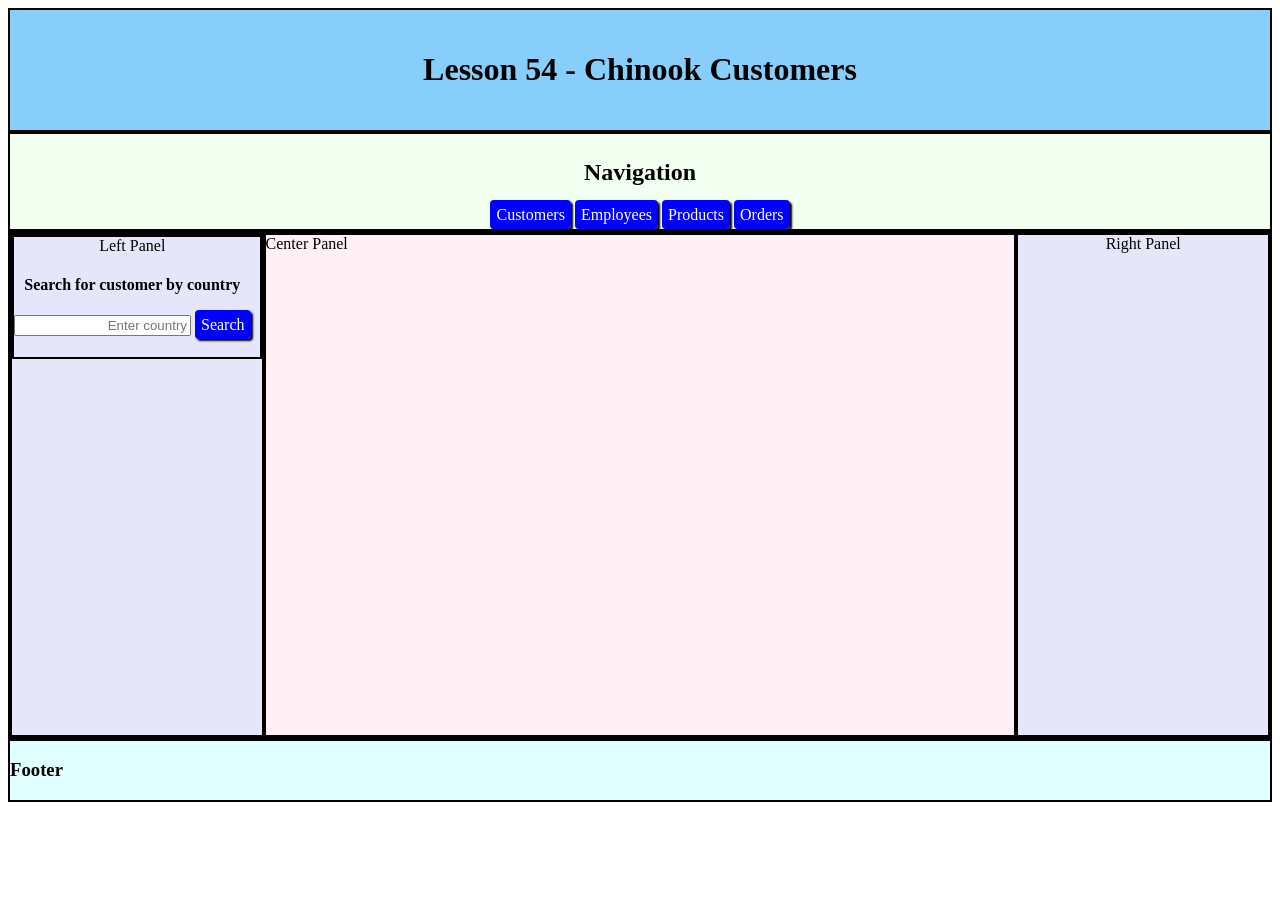
<file: Lesson54DiscussionSolution/index.html>
<!DOCTYPE html>
<html>
  <head>
    <title>repl.it</title>
    <link href="style.css" rel="stylesheet" type="text/css" />

    <!-- import the script.js file -->
    <!-- We need to import JQUERY Library to make the api call-->
    
    <script src="https://ajax.googleapis.com/ajax/libs/jquery/3.6.0/jquery.min.js"></script>
    <script src="script.js"></script>

  </head>
  
  <!-- Call the int function when website loads -->
  <body onload="init()">
    <div>
      <!--  Header or Banner -->
      <div id="header">
        <h1> Lesson 54 - Chinook Customers </h1>
      </div>
      <!--  nav bar -->
      <nav id='nav'>
        <h2>Navigation</h2>
        <a href="index.html" class="button">Customers</a>   
        <a href="employees.html" class="button">Employees</a>
        <a href="products.html" class="button">Products</a>
        <a href="orders.html" class="button">Orders</a>
      </nav>
      
      <div class="container">
  
        <div class='panel'>
          <div class="container filter">
            <div> Left Panel
              <h4> Search for customer by country</h4>
              <input style="flex:2;text-align:right;" type="text" id="country" placeholder="Enter country" >        
              <a class="button" onclick="filter()"> Search </a><br>
              <h4 id="count"></h4>
            </div>
          </div>
        </div>
        
        <div id='centerpanel' class='container'> Center Panel </div>
        
        <div class='panel'> Right Panel </div>
      
      </div>

      <div id='foot'>
        <h3> Footer </h3>
      </div>

    </div>
    
  </body>
</html>
</file>
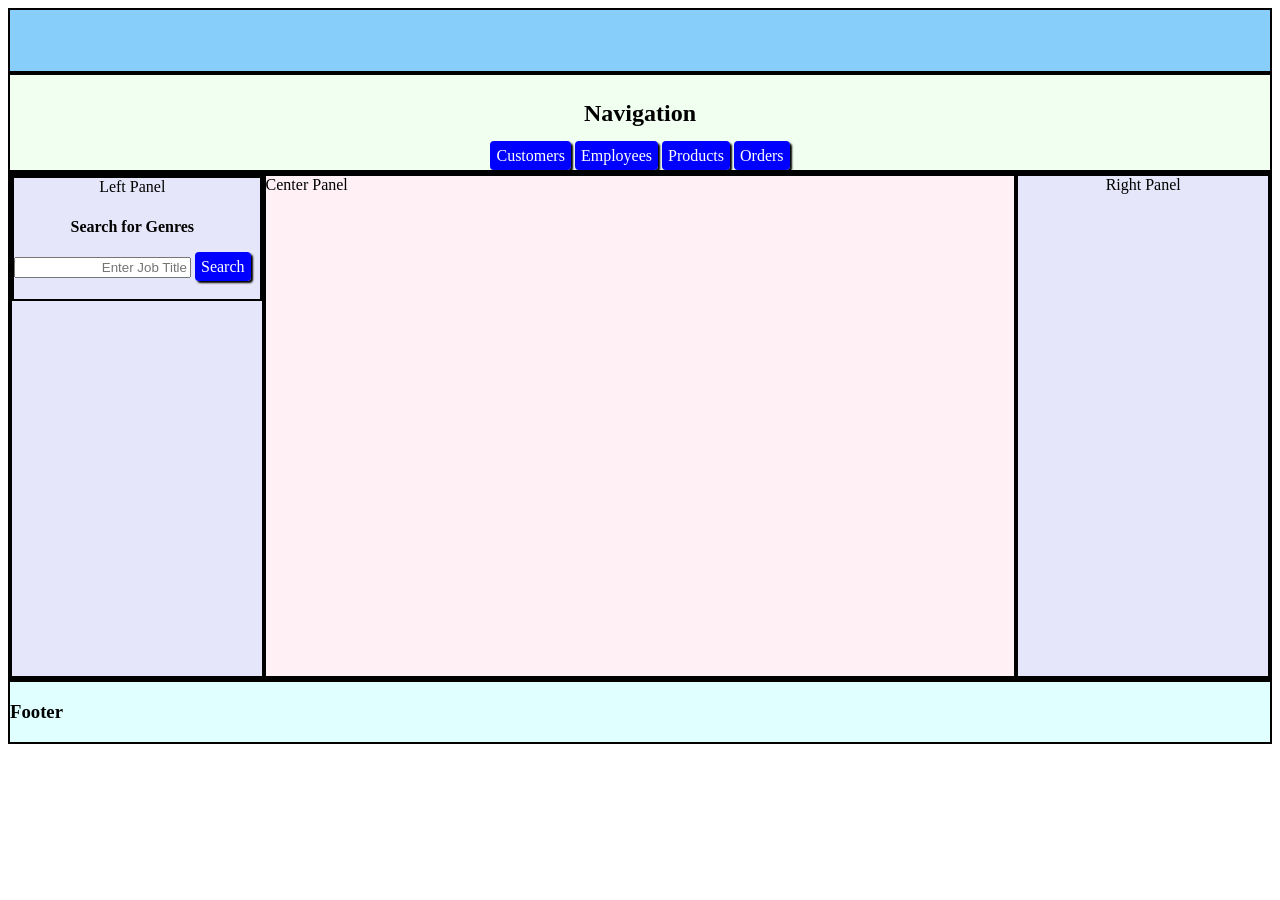
<file: Lesson54DiscussionSolution/employees.html>
<!DOCTYPE html>
<html>
  <head>
    <title>repl.it</title>
    <link href="style.css" rel="stylesheet" type="text/css" />

    <!-- import the script.js file -->
    <!-- We need to import JQUERY Library to make the api call-->
    
    <script src="https://ajax.googleapis.com/ajax/libs/jquery/3.6.0/jquery.min.js"></script>
    <script src="employees.js"></script>

  </head>
  
  <!-- Call the int function when website loads -->
  <body onload="init()">
    <div>
      <!--  Header or Banner -->
      <div id="header">
        <h1></h1>
      </div>
      <!--  nav bar -->
      <nav id='nav'>
        <h2>Navigation</h2>
        <a href="index.html" class="button">Customers</a>   
        <a href="employees.html" class="button">Employees</a>
        <a href="products.html" class="button">Products</a>
        <a href="orders.html" class="button">Orders</a>
      </nav>
      
      <div class="container">
        
        <div class='panel'>
          <div class="container filter">
            <div>
          
                   Left Panel
              <h4> Search for Genres
              </h4>
              <input style="flex:2;text-align:right;" type="text" id="genres" placeholder="Enter Job Title">        
              <a class="button" onclick="filter()"> Search </a><br>
              <h4 id="count"></h4>
            </div>
          </div>
        </div>
        
        <div id='centerpanel' class='container'>
          Center Panel
        </div>
        
        <div class='panel'>
          Right Panel
        </div>
        
      </div>

      <div id='foot'>
        <h3> Footer </h3>
      </div>

    </div>
    
  </body>
</html>
</file>
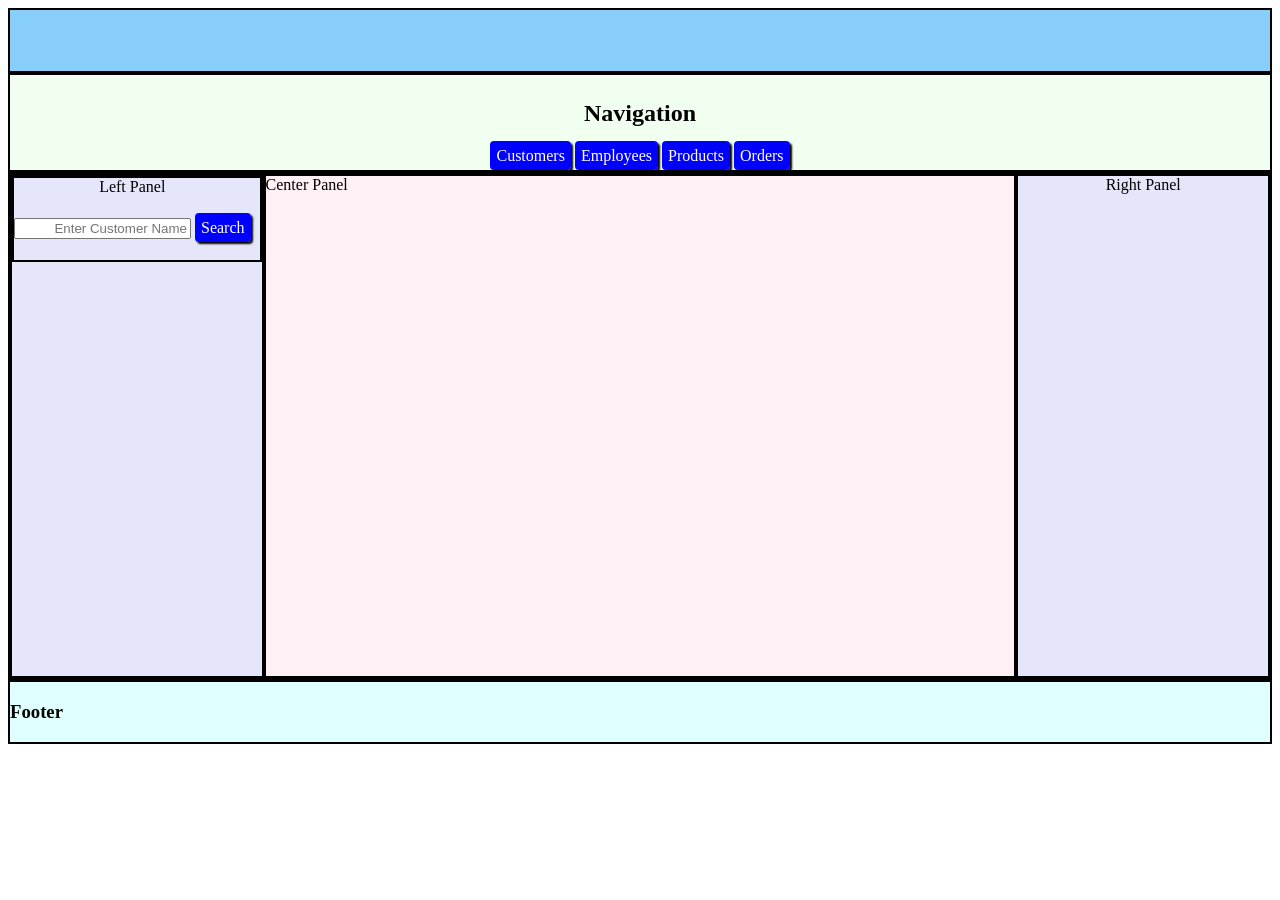
<file: Lesson54DiscussionSolution/orders.html>
<!DOCTYPE html>
<html>
  <head>
    <title>repl.it</title>
    <link href="style.css" rel="stylesheet" type="text/css" />

    <!-- import the script.js file -->
    <!-- We need to import JQUERY Library to make the api call-->
    
    <script src="https://ajax.googleapis.com/ajax/libs/jquery/3.6.0/jquery.min.js"></script>
    <script src="orders.js"></script>
  </head>
  
  <!-- Call the int function when website loads -->
  <body onload="init()">
    <div>
      <!--  Header or Banner -->
      <div id="header">
        <h1></h1>
      </div>
      <!--  nav bar -->
      <nav id='nav'>
        <h2>Navigation</h2>
        <a href="index.html" class="button">Customers</a>   
        <a href="employees.html" class="button">Employees</a>
        <a href="products.html" class="button">Products</a>
        <a href="orders.html" class="button">Orders</a>
      </nav>
      
      <div class="container">
  
        <div class='panel'>
          <div class="container filter">
            <div> Left Panel
              <h4></h4>
              <input style="flex:2;text-align:right;" type="text" id="country" placeholder="Enter Customer Name" >        
              <a class="button" onclick="filter()"> Search </a><br>
              <h4 id="count"></h4>
            </div>
          </div>
        </div>
        
        <div id='centerpanel' class='container'> Center Panel </div>
        
        <div class='panel'> Right Panel </div>
      
      </div>

      <div id='foot'>
        <h3> Footer </h3>
      </div>

    </div>
    
  </body>
</html>
</file>
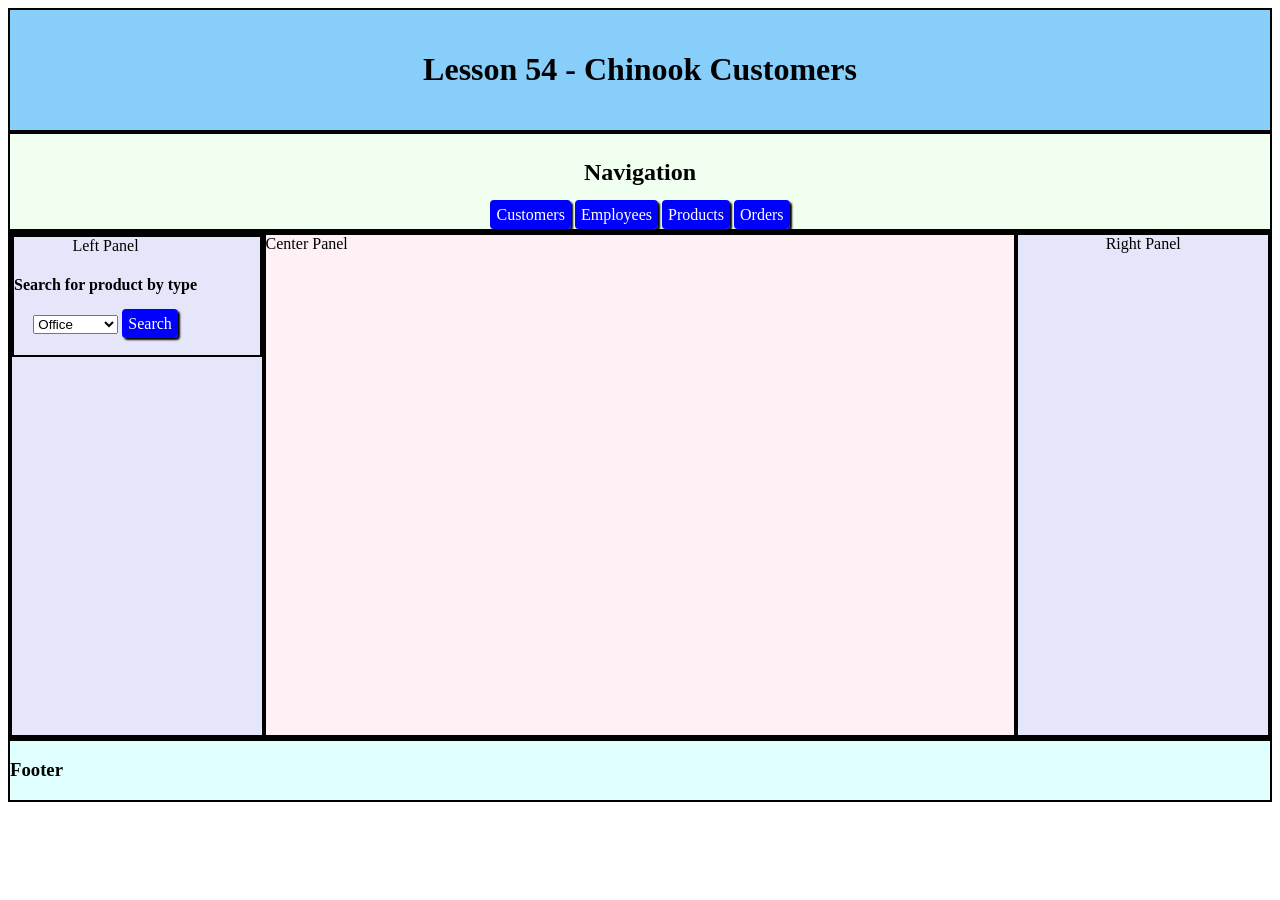
<file: Lesson54DiscussionSolution/products.html>
<!DOCTYPE html>
<html>
  <head>
    <title>repl.it</title>
    <link href="style.css" rel="stylesheet" type="text/css" />

    <!-- import the script.js file -->
    <!-- We need to import JQUERY Library to make the api call-->
    
    <script src="https://ajax.googleapis.com/ajax/libs/jquery/3.6.0/jquery.min.js"></script>
    <script src="products.js"></script>

  </head>
  
  <!-- Call the int function when website loads -->
  <body onload="init()">
    <div>
      <!--  Header or Banner -->
      <div id="header">
        <h1> Lesson 54 - Chinook Customers </h1>
      </div>
      <!--  nav bar -->
      <nav id='nav'>
        <h2>Navigation</h2>
        <a href="index.html" class="button">Customers</a>   
        <a href="employees.html" class="button">Employees</a>
        <a href="products.html" class="button">Products</a>
        <a href="orders.html" class="button">Orders</a>
      </nav>
      
      <div class="container">
  
        <div class='panel'>
          <div class="container filter">
            <div> Left Panel
              <h4> Search for product by type</h4>
              <!-- <input style="flex:2;text-align:right;" type="text" id="country" placeholder="Enter country" >         -->
              <select name="items" id="items">
                <option value="Office">Office</option>
                <option value="Food">Food</option>
                <option value="Summer">Summer</option>
                <option value="Gardening">Gardening</option>
                <option value="Sports">Sports</option>
              </select>
              <a class="button" onclick="filter()"> Search </a><br>
              <h4 id="count"></h4>
            </div>
          </div>
        </div>
        
        <div id='centerpanel' class='container'> Center Panel </div>
        
        <div class='panel'> Right Panel </div>
      
      </div>

      <div id='foot'>
        <h3> Footer </h3>
      </div>

    </div>
    
  </body>
</html>
</file>
<file: Lesson54DiscussionSolution/style.css>
/*
div{
  padding: 20px;
  text-align: center;
  border: solid 2px black;
}
*/
#header{
  padding: 20px;
  text-align: center;
  border: solid 2px black;
  background-color:lightskyblue;
}
#nav{
  padding: 5px;
  text-align: center;
  border: solid 2px black;
  background-color:Honeydew;
}

.container{
  display:flex;
  flex-wrap: wrap;
  text-align: center;
  border: solid 2px black;
}

.panel{
  flex:1;
  text-align: center;
  border: solid 2px black;
  min-height:500px;
  background-color:lavender;
}
#centerpanel{
  flex:3;
  text-align: center;
  border: solid 2px black;
  min-height:500px;
  background-color:lavenderblush;
}
#foot{
  border: solid 2px black;
  background-color:lightcyan;
}

 /* .card{
  /*flex:1;   THIS SQUISHES */
  /*flex-basis:150px   */
  /* width:450px;
  margin:5px;
  padding:5px;
  border:1px solid black;
  text-align:center;
  background-color:#dedfe7;
}  */ */
/* target all h4 elements*/
h4{
  color:#0000ff;
}
/*target all the paragraphs in the card class*/
.card p{
  font-size:17px;
  color: black;
  font-family:verdana;
  font-style:italic;
}
.card div{
  font-weight: bold;
  text-decoration: underline;
  font-size:15px;
  color: black;
  font-family:verdana;
  font-style:italic;
}
.card di2{
  font-size:17px;
  color: black;
  font-family:verdana;
  font-style:italic;
}
.card img{
  width:75px;
  height:75px;
}
.button{
  text-decoration:none;
  background-color:blue;
  color:white;
  border-radius:4px;
  padding:6px;
  box-shadow:2px 2px 2px black;
}
.button:hover{
  background-color:cornflowerblue;
}





.flip-card {
  background-color: transparent;
  width: 300px;
  height: 200px;
  border: 1px solid #dedfe7;
  perspective: 1000px; /* Remove this if you don't want the 3D effect */
}

/* This container is needed to position the front and back side */
.flip-card-inner {
  position: relative;
  width: 100%;
  height: 100%;
  text-align: center;
  transition: transform 0.8s;
  transform-style: preserve-3d;
}

/* Do an horizontal flip when you move the mouse over the flip box container */
.flip-card:hover .flip-card-inner {
  transform: rotateY(180deg);
}

/* Position the front and back side */
.flip-card-front, .flip-card-back {
  position: absolute;
  width: 100%;
  height: 100%;
  -webkit-backface-visibility: hidden; /* Safari */
  backface-visibility: hidden;
}

/* Style the front side (fallback if image is missing) */
.flip-card-front {
  background-color: #bbb;
  color: black;
}

/* Style the back side */
.flip-card-back {
  background-color: PaleTurquoise;
  color: white;
  transform: rotateY(180deg);
}
img{
  height: 50%;
  width: 50%;
}
</file>
